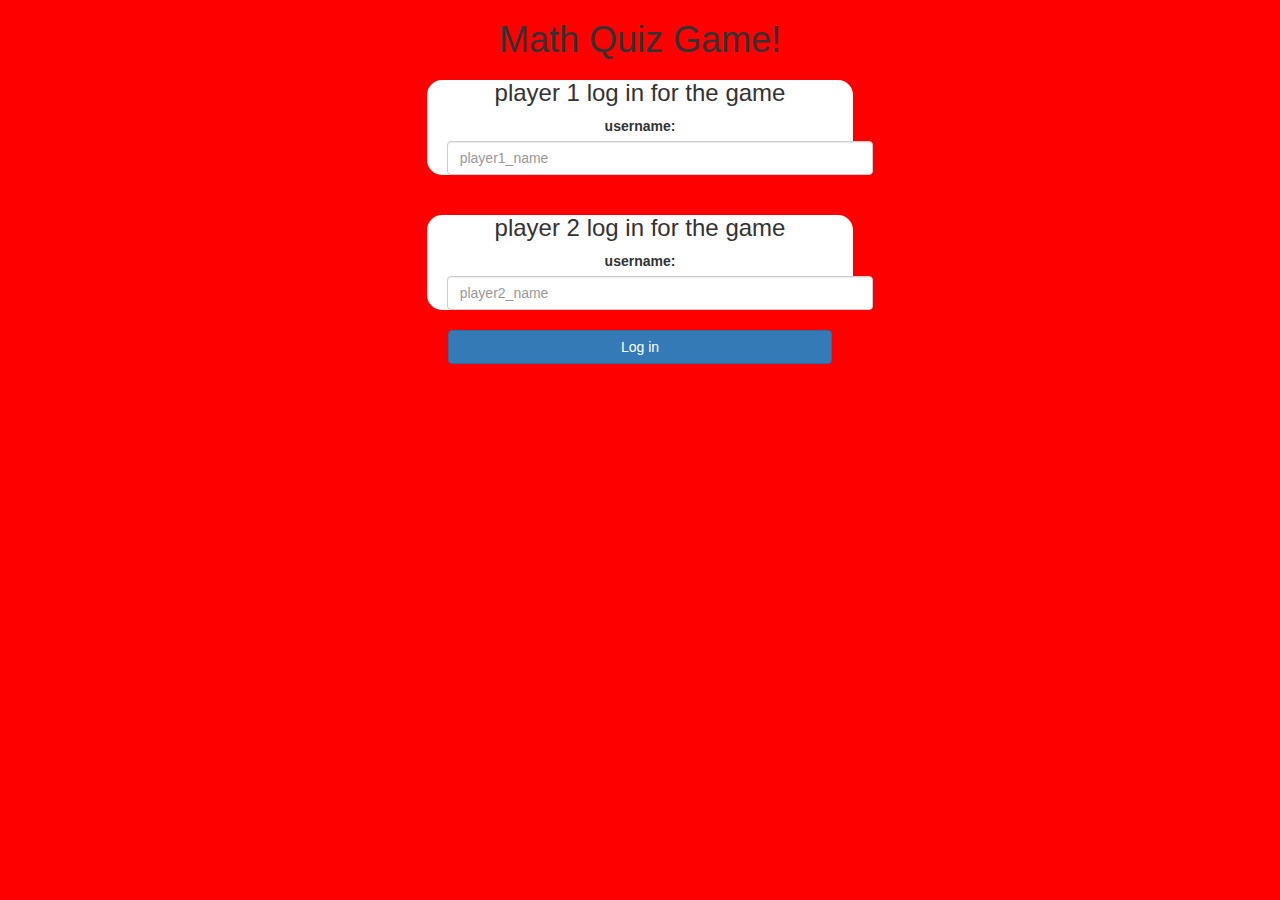
<file: index.html>
<!DOCTYPE html>
<html>
<head>
	<title>Math Quiz Game!</title>

<meta name="viewport" content="width=device-width, initial-scale=1">
<link rel="stylesheet" href="https://maxcdn.bootstrapcdn.com/bootstrap/3.4.0/css/bootstrap.min.css">
<script src="https://ajax.googleapis.com/ajax/libs/jquery/3.4.1/jquery.min.js"></script>
<script src="https://maxcdn.bootstrapcdn.com/bootstrap/3.4.0/js/bootstrap.min.js"></script>

<link rel="stylesheet" type="text/css" href="game.css">

<script src="game_login.js"></script>
</head>
<body>
	<center>
   <h1> Math Quiz Game! </h1>
   <div class="col-lg-4 col-sm-8 col-xs-11 login_div1">
	<h3> player 1 log in for the game</h3>
	<label> username: </label>
    <input type="text" id="player1_name" class="form-control" placeholder="player1_name">
	 </div>
	 <br>
	  <div class="col-lg-4 col-sm-8 col-xs-11 login_div2">
	<h3> player 2 log in for the game</h3>
	<label> username: </label>
    <input type="text" id="player2_name" class="form-control" placeholder="player2_name">
	 </div>
	 <br>
	 <button style="width:30%;" class="btn btn-primary" onclick="add_user()"> Log in </button>
	</center>
</body>
</html>
</file>
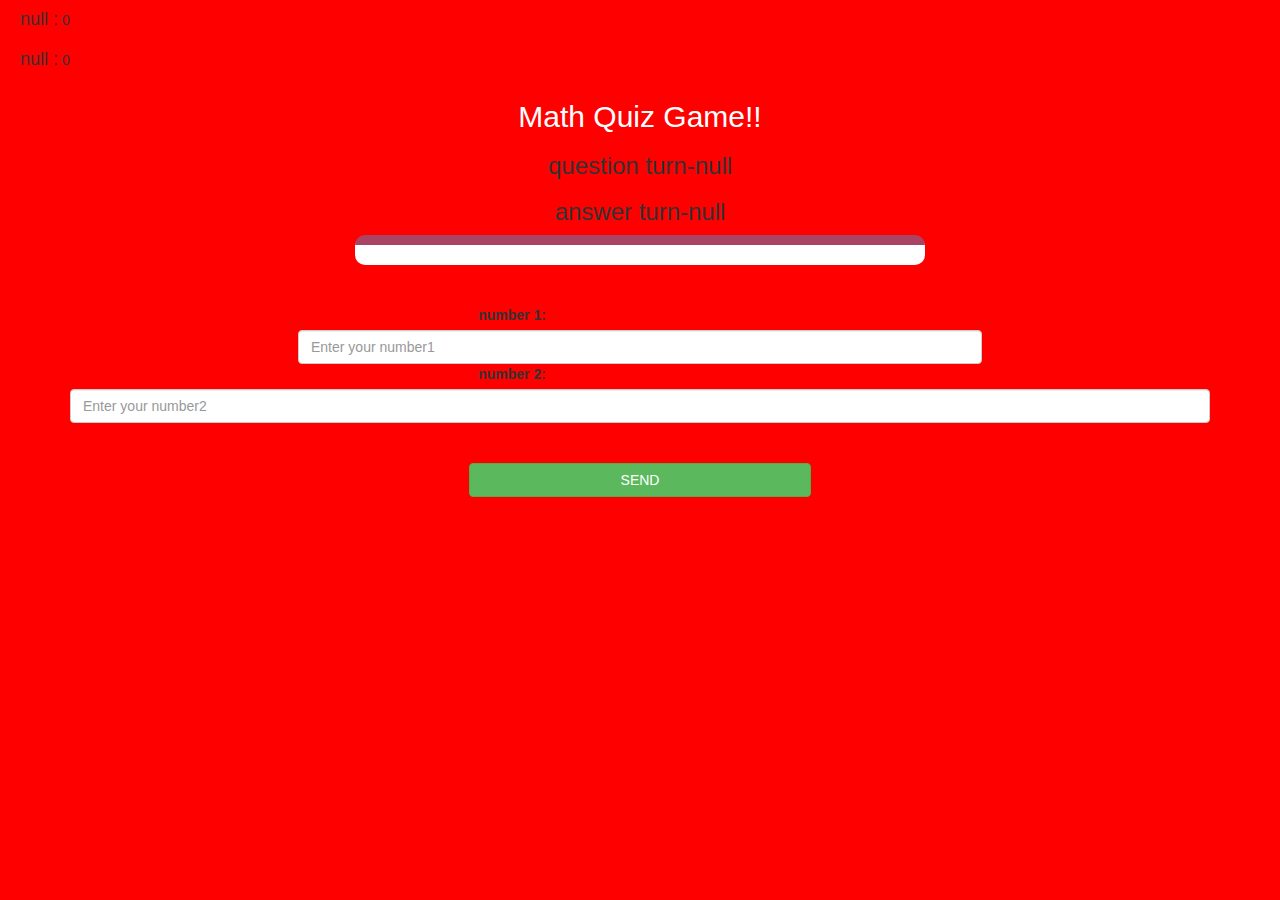
<file: game_page.html>
<!DOCTYPE html>
<html>
<head>
	<title>Math Quiz Game!</title>

<meta name="viewport" content="width=device-width, initial-scale=1">
<link rel="stylesheet" href="https://maxcdn.bootstrapcdn.com/bootstrap/3.4.0/css/bootstrap.min.css">
<script src="https://ajax.googleapis.com/ajax/libs/jquery/3.4.1/jquery.min.js"></script>
<script src="https://maxcdn.bootstrapcdn.com/bootstrap/3.4.0/js/bootstrap.min.js"></script>

<link rel="stylesheet" type="text/css" href="game.css">
</head>
<body>
<h4 id="player1_name"></h4> <span id="player1_score"></span>
<br>
<h4 id="player2_name"></h4> <span id="player2_score"></span>
<div class="container">
	<center>
		<h2 style="color: white;">Math Quiz Game!!</h2>
  <h3 id="player_question"> </h3>
	<h3 id="player_answer"> </h3>
	<div id="output" class="col-lg-6"> </div>

		<br>
		<br>

		<label> number 1: <b style="color: red">Try putting more than 1 digit numbers</b></label> <br> 

        <input class="form-control" type="text" id="number1" placeholder="Enter your number1">

		<label> number 2: <b style="color: red">Try putting more than 1 digit numbers</b></label> <br> 

        <input class="form-control" type="text" id="number2" placeholder="Enter your number2">
		<br>
		<br>
    <button onclick="send()" class="btn btn-success" style="width: 30%;"> SEND </button>
	
	</center>
</div>

<script src="game_page.js"></script>
</body>
</html>
</file>
<file: game.css>
body
{
	background: red;
}

	.login_div1 , .login_div2
	{
		background: white;
		padding: 0px;
		float: none;
		border-radius: 15px;
	}


#player1_name , #player2_name
{
	display: inline-block;
	margin-left: 20px;
}
#number1
{
	width: 60%;
}
#number1_display
{
	letter-spacing: 5px;
}
#output
{
background: white;
border-radius: 10px;
border-top: 10px solid #AA4465;
padding: 10px;
float: none;
text-align: left;
}
</file>
